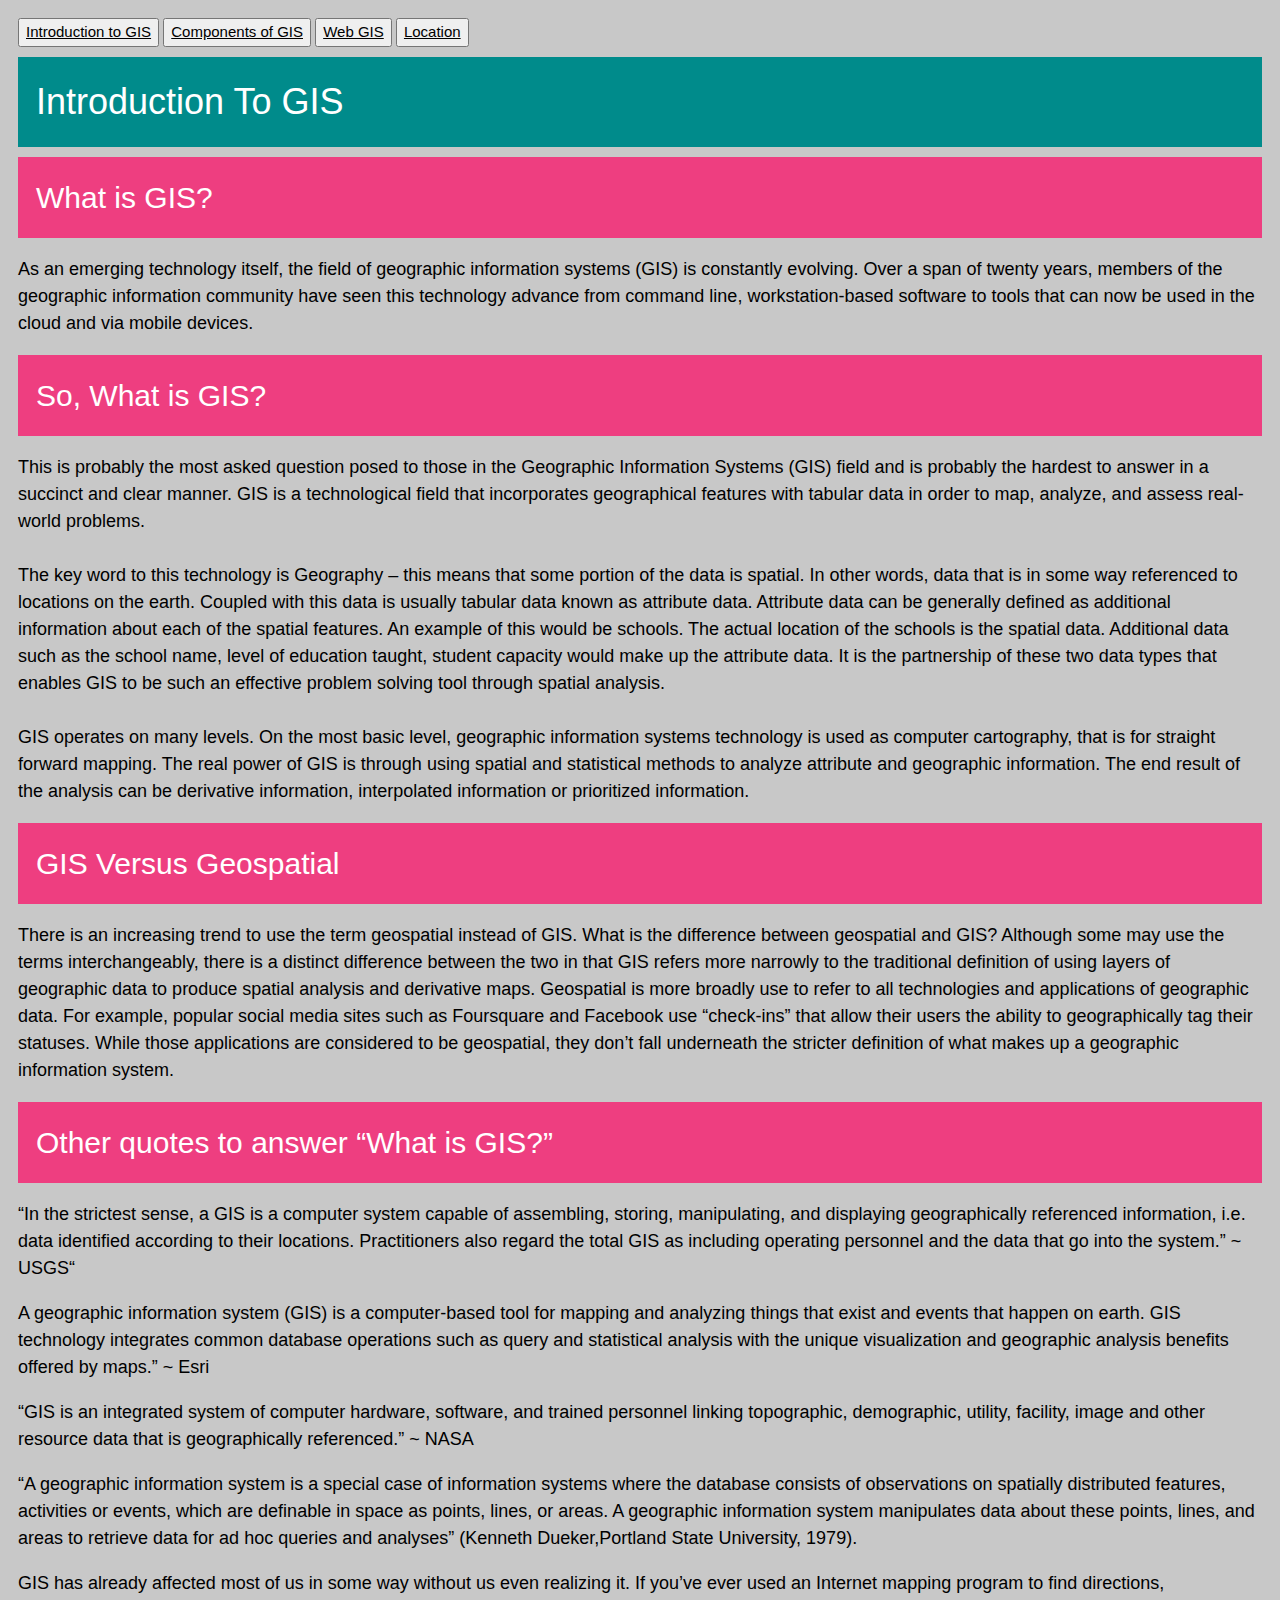
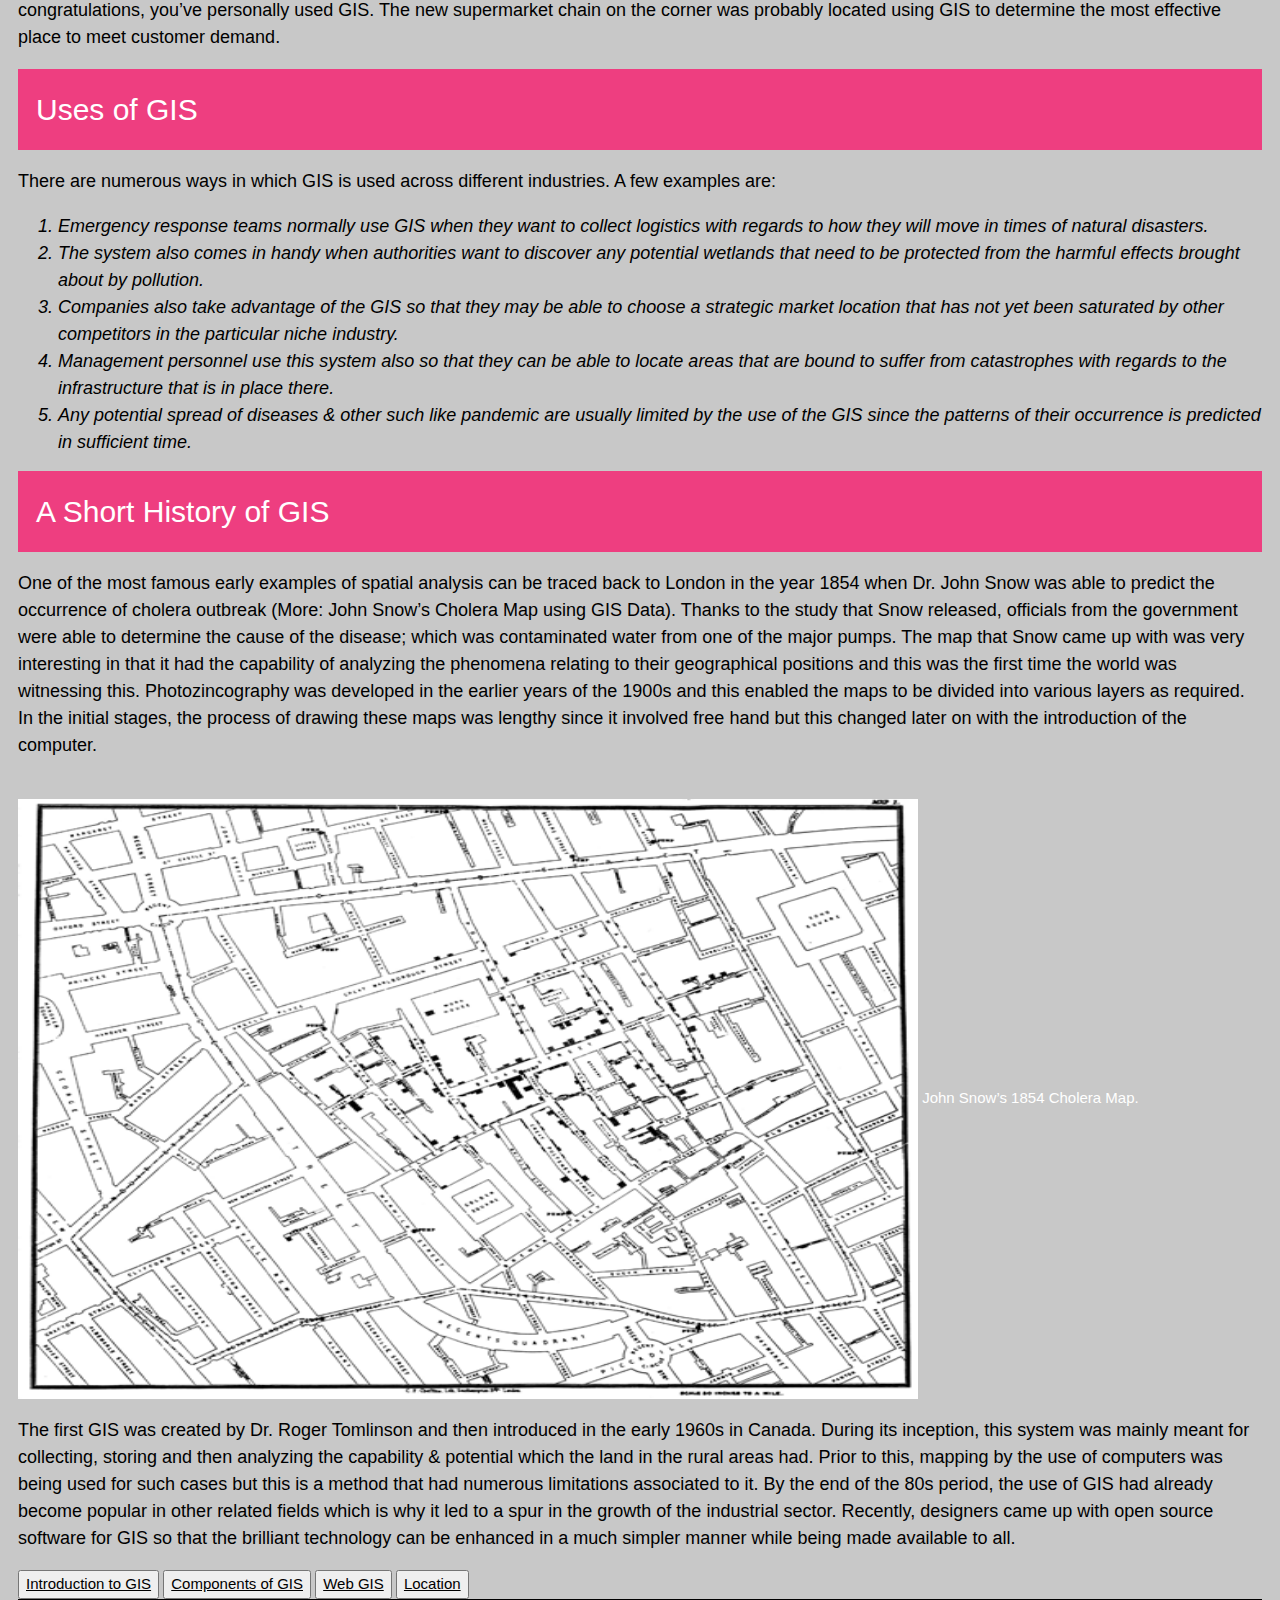
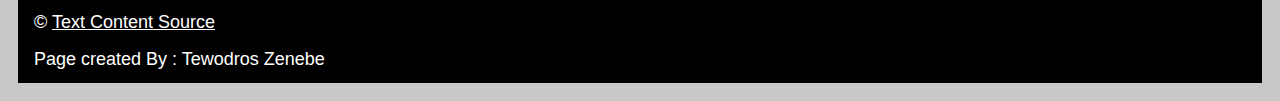
<file: index.html>
<!DOCTYPE html>
<html>
<head>
	<title>Introduction to GIS</title>
	 	<link rel="stylesheet" type="text/css" href="style.css">
	 	<link rel="stylesheet" type="text/css" href="headerstyle.css">
		<link rel="stylesheet" type="text/css" href="button.css">
		<link rel="stylesheet" href="https://www.w3schools.com/w3css/4/w3.css">
		
</head>
	<body>
	 			<button><a href="index.html" target="_blank" rel="noopener noreferrer">Introduction to GIS</a></button>
				<button><a href="Components of GIS.html" target="_blank" rel="noopener noreferrer">Components of GIS</a></button>
	 			<button><a href="WebGIS.html" target="_blank" rel="noopener noreferrer">Web GIS</a></button>
	 			<button><a href="Location.html" target="_blank" rel="noopener noreferrer">Location</a></button>
 
</ul>
   <h1>Introduction To GIS</h1>
		<h2>What is GIS?</h2>
			<p>As an emerging technology itself, the field of geographic information systems (GIS) is constantly evolving.  Over a span of twenty years, members of the geographic information community have seen this technology advance from command line, workstation-based software to tools that can now be used in the cloud and via mobile devices.</p>
		<h2>So, What is GIS?</h2> 
			<p>This is probably the most asked question posed to those in the Geographic Information Systems (GIS) field and is probably the hardest to answer in a succinct and clear manner. GIS is a technological field that incorporates geographical features with tabular data in order to map, analyze, and assess real-world problems. <br><br>

			The key word to this technology is Geography – this means that some portion of the data is spatial.  In other words, data that is in some way referenced to locations on the earth. Coupled with this data is usually tabular data known as attribute data.  Attribute data can be generally defined as additional information about each of the spatial features.  An example of this would be schools. The actual location of the schools is the spatial data.  Additional data such as the school name, level of education taught, student capacity would make up the attribute data.  It is the partnership of these two data types that enables GIS to be such an effective problem solving tool through spatial analysis.<br><br>

			GIS operates on many levels.  On the most basic level, geographic information systems technology is used as computer cartography, that is for straight forward mapping. The real power of GIS is through using spatial and statistical methods to analyze attribute and geographic information.  The end result of the analysis can be derivative information, interpolated information or prioritized information.</p>
		<h2>GIS Versus Geospatial</h2>

			<p>There is an increasing trend to use the term geospatial instead of GIS.  What is the difference between geospatial and GIS?  Although some may use the terms interchangeably, there is a distinct difference between the two in that GIS refers more narrowly to the traditional definition of using layers of geographic data to produce spatial analysis and derivative maps.  Geospatial is more broadly use to refer to all technologies and applications of geographic data.  For example, popular social media sites such as Foursquare and Facebook use “check-ins” that allow their users the ability to geographically tag their statuses.  While those applications are considered to be geospatial, they don’t fall underneath the stricter definition of what makes up a geographic information system.</p>
		<h2>Other quotes to answer “What is GIS?”</h2>

			<p>“In the strictest sense, a GIS is a computer system capable of assembling, storing, manipulating, and displaying geographically referenced information, i.e. data identified according to their locations. Practitioners also regard the total GIS as including operating personnel and the data that go into the system.” ~ USGS“</p>
			<p>A geographic information system (GIS) is a computer-based tool for mapping and analyzing things that exist and events that happen on earth. GIS technology integrates common database operations such as query and statistical analysis with the unique visualization and geographic analysis benefits offered by maps.” ~ Esri</p>
			<p>“GIS is an integrated system of computer hardware, software, and trained personnel linking topographic, demographic, utility, facility, image and other resource data that is geographically referenced.” ~ NASA </p>
			<p>“A geographic information system is a special case of information systems where the database consists of observations on spatially distributed features, activities or events, which are definable in space as points, lines, or areas. A geographic information system manipulates data about these points, lines, and areas to retrieve data for ad hoc queries and analyses” (Kenneth Dueker,Portland State University, 1979).</p>
			<p>GIS has already affected most of us in some way without us even realizing it. If you’ve ever used an Internet mapping program to find directions, congratulations, you’ve personally used GIS. The new supermarket chain on the corner was probably located using GIS to determine the most effective place to meet customer demand.</p>
		<h2>Uses of GIS </h2>
			<p>There are numerous ways in which GIS is used across different industries.  A few examples are:</p>
			<ol>
				<li>Emergency response teams normally use GIS when they want to collect logistics with regards to how they will move in times of natural disasters.</li>
				<li>The system also comes in handy when authorities want to discover any potential wetlands that need to be protected from the harmful effects brought about by pollution.</li>
				<li>Companies also take advantage of the GIS so that they may be able to choose a strategic market location that has not yet been saturated by other competitors in the particular niche industry.</li>
				<li>Management personnel use this system also so that they can be able to locate areas that are bound to suffer from catastrophes with regards to the infrastructure that is in place there.</li>
				<li>Any potential spread of diseases & other such like pandemic are usually limited by the use of the GIS since the patterns of their occurrence is predicted in sufficient time.</li>
			</ol>
		<h2>A Short History of GIS</h2>
			<p>One of the most famous early examples of spatial analysis can be traced back to London in the year 1854 when Dr. John Snow was able to predict the occurrence of cholera outbreak (More: John Snow’s Cholera Map using GIS Data). Thanks to the study that Snow released, officials from the government were able to determine the cause of the disease; which was contaminated water from one of the major pumps. The map that Snow came up with was very interesting in that it had the capability of analyzing the phenomena relating to their geographical positions and this was the first time the world was witnessing this. Photozincography was developed in the earlier years of the 1900s and this enabled the maps to be divided into various layers as required. In the initial stages, the process of drawing these maps was lengthy since it involved free hand but this changed later on with the introduction of the computer.</p> <br>

				<img src="Snowcholeramap.jpeg" alt="Snowcholeramap." align="middle" height="600" width="900">

					<caption>John Snow’s 1854 Cholera Map.</caption>

			<p>The first GIS was created by Dr. Roger Tomlinson and then introduced in the early 1960s in Canada. During its inception, this system was mainly meant for collecting, storing and then analyzing the capability & potential which the land in the rural areas had. Prior to this, mapping by the use of computers was being used for such cases but this is a method that had numerous limitations associated to it. By the end of the 80s period, the use of GIS had already become popular in other related fields which is why it led to a spur in the growth of the industrial sector. Recently, designers came up with open source software for GIS so that the brilliant technology can be enhanced in a much simpler manner while being made available to all.</p>
					<button><a title="Web-based GIS" href="index.html" target="_blank" rel="noopener noreferrer">Introduction to GIS</a></button>
					<button><a title="Web-based GIS" href="Components of GIS.html" target="_blank" rel="noopener noreferrer">Components of GIS</a></button>
					<button><a title="Web-based GIS" href="WebGIS.html" target="_blank" rel="noopener noreferrer">Web GIS</a></button>
					<button><a href="Location.html" target="_blank" rel="noopener noreferrer">Location</a></button>
			<div class="w3-container w3-black">
  				<h5>&copy; <a href="https://www.gislounge.com/what-is-gis/" target="_blank" rel="noopener noreferrer">Text Content Source</a></h5>
  		 		<h5>Page created By : Tewodros Zenebe</h5>
			</div>

</body>
</html>
</file>
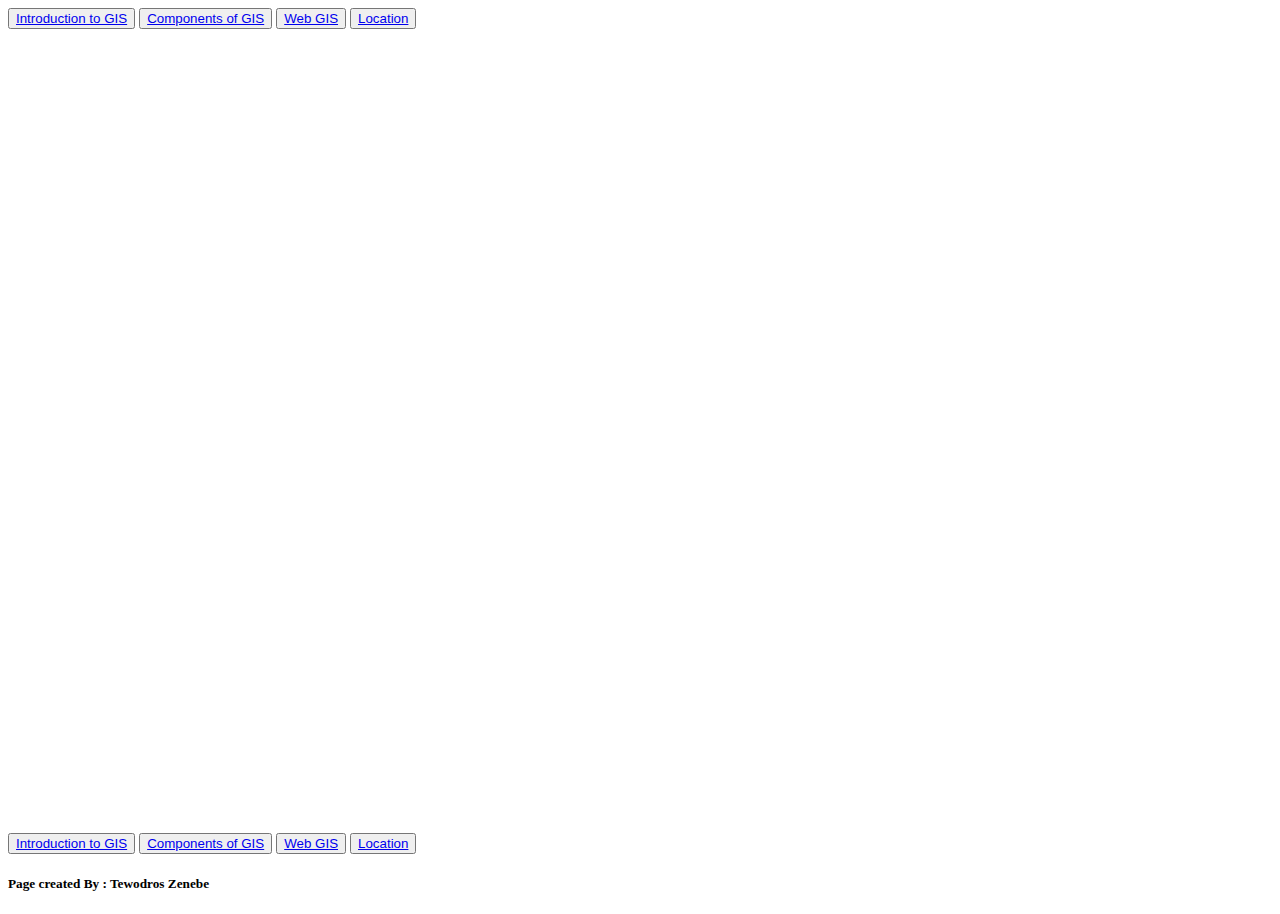
<file: Location.html>
<!DOCTYPE html>
<html>
<head>
	<title>Contact Location</title>
</head>
<body>
		<button><a title="Web-based GIS" href="index.html">Introduction to GIS</a></button>
		<button><a title="Web-based GIS" href="Components of GIS.html" target="_blank" rel="noopener noreferrer">Components of GIS</a></button>
		<button><a title="Web-based GIS" href="WebGIS.html" target="_blank" rel="noopener noreferrer">Web GIS</a></button>
		<button><a href="Location.html" target="_blank" rel="noopener noreferrer">Location</a></button>
			<iframe src="https://www.google.com/maps/embed?pb=!1m18!1m12!1m3!1d15320.022625557249!2d-122.44079389250949!3d47.25134307572957!2m3!1f0!2f0!3f0!3m2!1i1024!2i768!4f13.1!3m3!1m2!1s0x0%3A0x0!2zNDfCsDE0JzQ4LjEiTiAxMjLCsDI2JzE5LjkiVw!5e0!3m2!1sen!2sus!4v1538865866967" width="1800" height="800" frameborder="0" style="border:0" allowfullscreen></iframe>
		<button><a title="Web-based GIS" href="index.html" target="_blank" rel="noopener noreferrer">Introduction to GIS</a></button>
		<button><a title="Web-based GIS" href="Components of GIS.html" target="_blank" rel="noopener noreferrer">Components of GIS</a></button>
		<button><a title="Web-based GIS" href="WebGIS.html" target="_blank" rel="noopener noreferrer">Web GIS</a></button>
		<button><a href="Location.html" target="_blank" rel="noopener noreferrer">Location</a></button>
			<div class="w3-container w3-black">
  				<h5>Page created By : Tewodros Zenebe</h5>
			</div>
</div>
</body>
</html>
</file>
<file: style.css>
body { background-color: rgb(200,200,200);
				color: white;
				padding: 18px;
				font-family: Arial, Verdana, sans-serif;}
			li{ color: black;
				 font-style: italic;
				 font-size: large;
			     font-family: Arial, Verdana, sans-serif; }
			p {
				color: black;
				font-size: large;
				font-family: Candara,Calibri,Segoe,Segoe UI,Optima,Arial,sans-serif; }
</file>
<file: headerstyle.css>
h1 {
				background-color: DarkCyan;
				padding: inherit;}
			h2 {
				background-color: #ee3e80;
				padding: inherit;}
</file>
<file: button.css>
.button {
    background-color: #4CAF50;
    border: none;
    color: white;
    padding: 15px 32px;
    text-align: center;
    text-decoration: none;
    display: inline-block;
    font-size: large;
    margin: 4px 2px;
    cursor: pointer;
}
</file>
